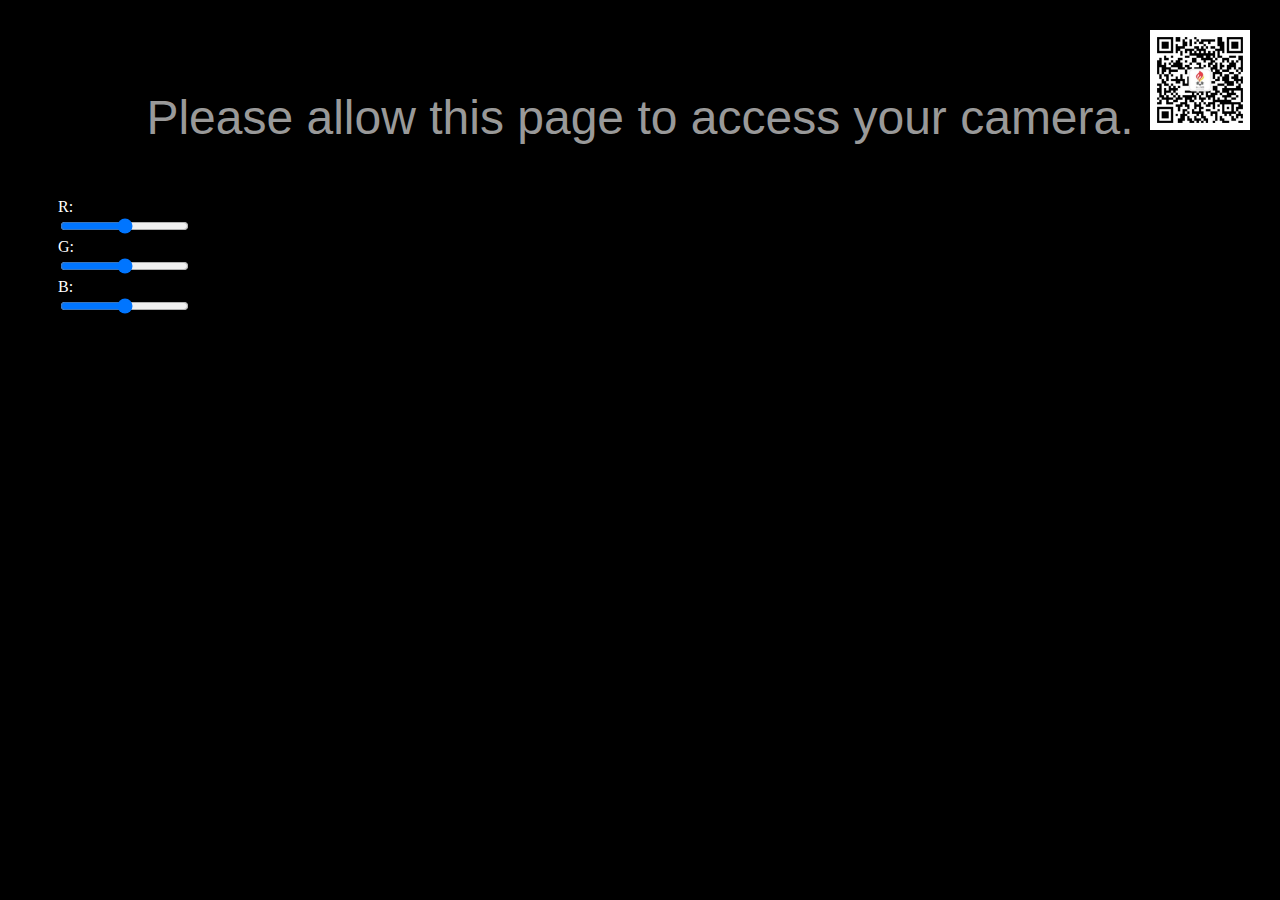
<file: camera/index.html>
<!doctype html>
<html>

<head>
	<title>ascii camera</title>
	<meta charset="utf-8" />
	<link rel="stylesheet" href="css/main.css" />
	<meta name="mobile-web-app-capable" content="yes">
</head>

<body>
	<h1 id="info">Please allow this page to access your camera.</h1>

	<div id="notSupported">
		<h1>Your browser does not support the Camera API.</h1>
	</div>
	
	<img id="qrcode" src="images/qrcode.jpg" alt="">
	<div id="aMain">
	<pre id="ascii"></pre>
	</div>
	<div>
		<button id="button">启动软件</button>
		<button id="putBtn">上传</button>
		<button id="timerBtn">倒计时拍照</button>
		<p id="Time"></p>
	</div>
	<div>
	<div id="rVal">R:</div><input id="red" type="range" min="0" max="1.0" step="0.01"  />
	<div id="gVal">G:</div><input id="green" type="range" min="0" max="1.0" step="0.01"  />
	<div id="bVal">B:</div><input id="blue" type="range" min="0" max="1.0" step="0.01"  />
	</div>

	<script src="script/aliyun-oss-sdk-4.4.4.min.js"></script>
	<script src="script/camera.js"></script>
	<script src="script/ascii.js"></script>
	<script src="script/app.js"></script>
	<script src="script/html2canvas.js"></script>
</body>

</html>
</file>
<file: camera/css/main.css>
body {
	padding: 50px;
	background: black;
	color: white;
}

h1 {
	font-family: 'Helvetica neue', 'Helvetica', 'Arial', sans-serif;
	font-size: 48px;
	font-weight: 300;
	color: #999;
	text-align: center;
}

.imgBox img {
	width: 100%;
}

#notSupported {
	display: none;
}

#notSupported h1 {
	color: #b41a1a;
	margin-bottom: 20px;
}

#notSupported img {
	display: block;
	margin: 0 auto;
	display: flex;
	
}

#aMain {
	/* background: black; */
	/* width: 38%; */
	margin: 0 auto;
	/* display: flex; */
	/* justify-content: center; */
}

#ascii {
	font-family: 'Courier New', 'Courier', monospace;
	/* font-weight:bold; */
	font-size: 10px;
	line-height: 10px;

	/* #调试点2 */
	letter-spacing: -1.5px;
	/* letter-spacing: -0.5px; */

	/* #调试点3 */
	background: black;
	color: white;
	
	text-align: center;
	margin: 0 auto;	
}

.canvas_photo {
	background: black;
	margin: 0 auto;
}


#button {
	border-color: white;
	background: black;
	color: white;
	display: none;
	margin: 20px auto;
	padding: 10px 20px;
	font-family: 'Helvetica Neue', Helvetica, Arial, sans-serif;
	font-size: 18px;
}

#putBtn {
	border-color: white;
	background: black;
	color: white;
	display: none;
	margin: 20px auto;
	padding: 10px 20px;
	font-family: 'Helvetica Neue', Helvetica, Arial, sans-serif;
	font-size: 18px;
}

#timerBtn {
	border-color: white;
	background: black;
	color: white;
	display: none;
	margin: 20px auto;
	padding: 10px 20px;
	font-family: 'Helvetica Neue', Helvetica, Arial, sans-serif;
	font-size: 18px;
}

#Time,
#p {
	margin: 20px auto;
	padding: 10px 20px;
	display: inline;
	font-size: 18px;
	text-align: center;
}

.slider {
	padding: 5px 0;
	position: relative;
	margin: 30px 10%;
	--percent: 0;
}

.slider-track {
	display: block;
	width: 100%;
	height: 6px;
	background-color: lightgray;
	border: 0;
	padding: 0;
}

.slider-track::before {
	content: '';
	display: block;
	height: 100%;
	background-color: skyblue;
	width: calc(1% * var(--percent));
}

.slider-thumb {
	position: absolute;
	width: 16px;
	height: 16px;
	border: 0;
	padding: 0;
	background: #fff;
	box-shadow: 0 0 0 1px skyblue;
	border-radius: 50%;
	left: calc(1% * var(--percent));
	top: 0;
	margin: auto -8px;
}

.input {
 width:"400px"
}

::-webkit-scrollbar {
	width: 0px;
}

#qrcode {
	display: block;
	position: fixed;
	z-index: 10;
	width: 100px;
	height: 100px;
	top: 30px;
	right: 30px;
	/* padding: 10px 50px 10px 10px; */

}
</file>
